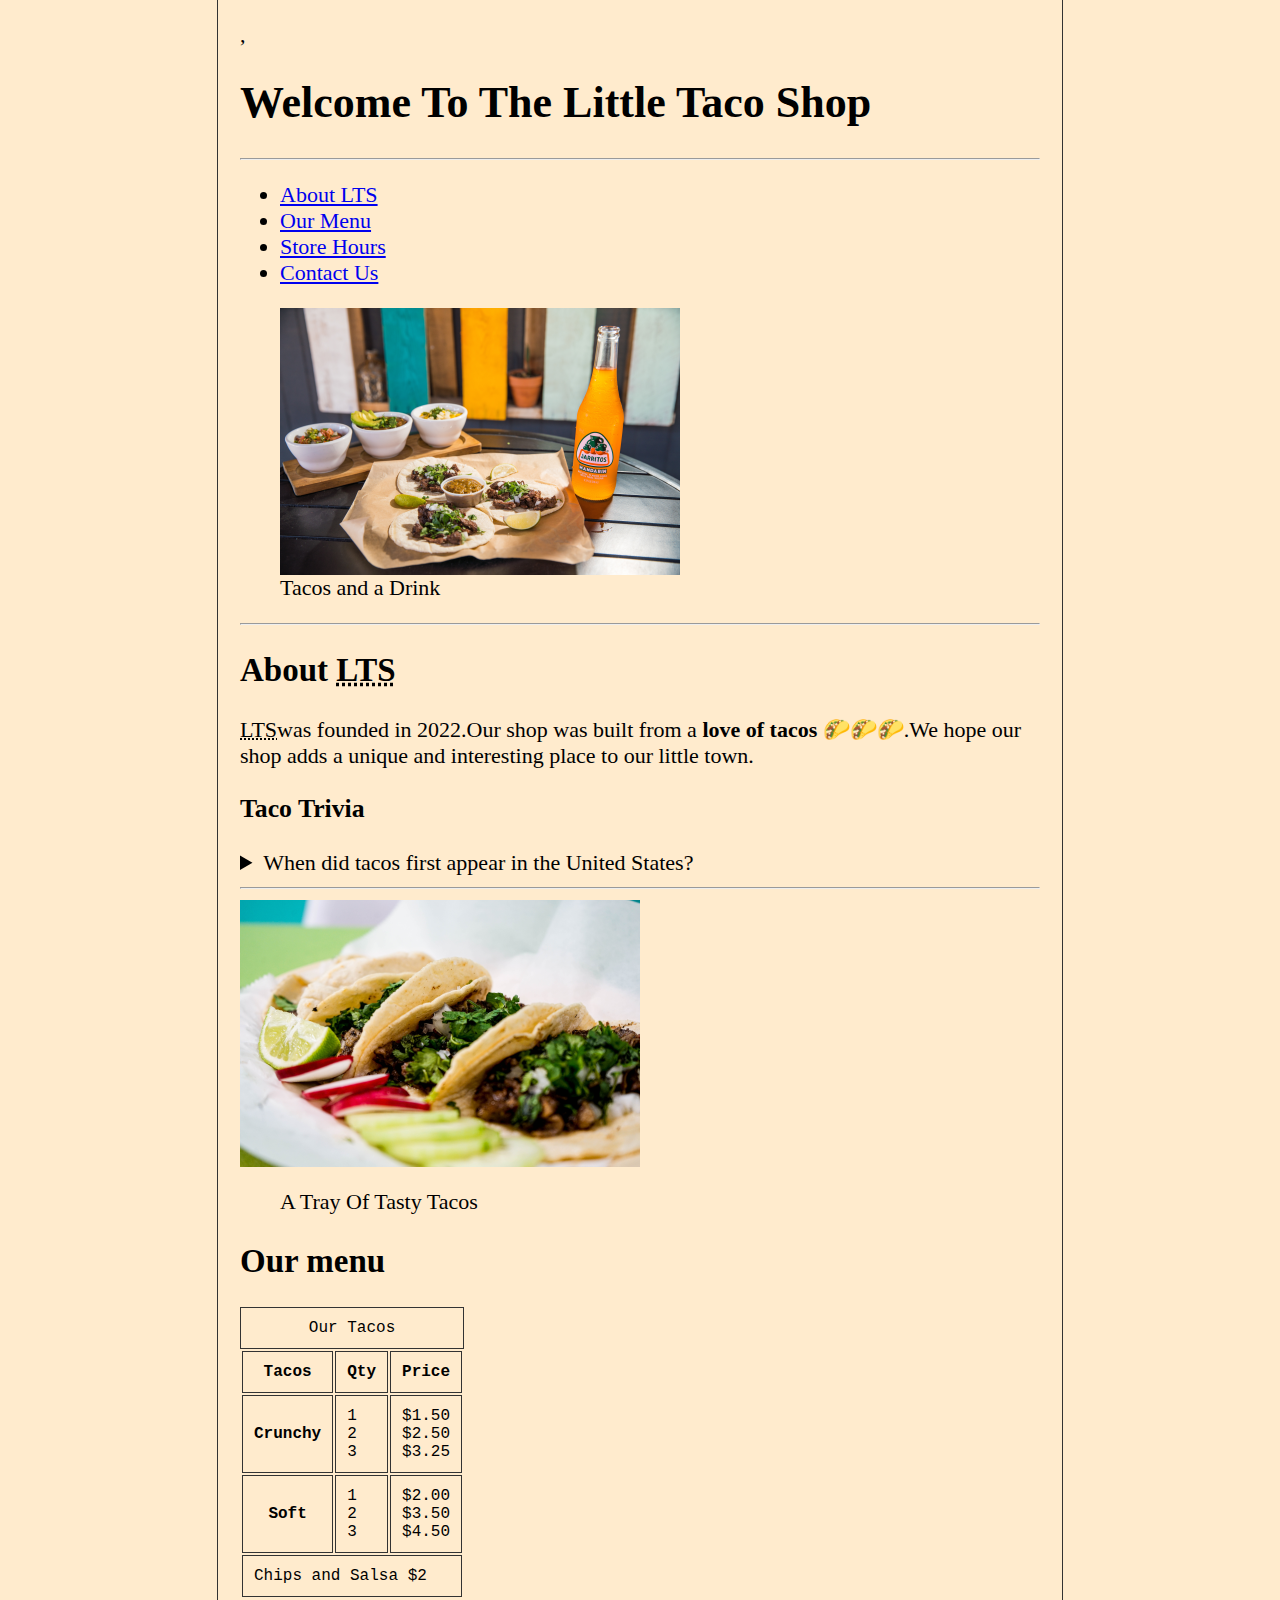
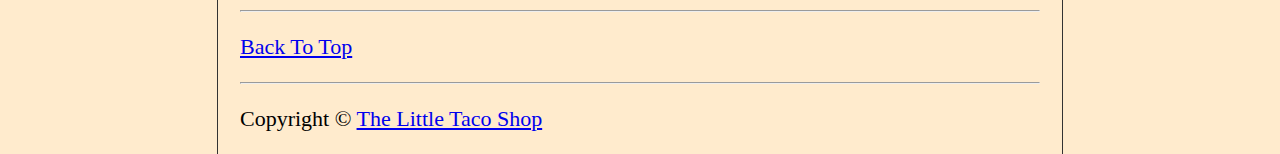
<file: index.html>
,<!DOCTYPE html>
<html lang="en">
    <head>
        <meta charset="UTF-8">
        <meta name= "author" content="Adekunle olamilekan">
        <meta name="description" content="This page contains every details about The Little Taco Shop.">
        <title>The Little Taco Shop</title>
        <link rel="icon" href="download.jpg" type="image/x-icon">
        <link rel="stylesheet" href="/css/style.css" type="text/css">
    </head>

    <body>
        <header>
            <h1>Welcome To The Little Taco Shop</h1>

            <hr>

            <nav aria-label="primary-navigation">
                <ul>
                    <li>
                        <a href="#about">About <abbr title="The Little Taco Shop"> LTS</abbr></a>
                    </li>
                    <li>
                        <a href="#menu">Our Menu</a>
                    </li>
                    <li>
                        <a href="hours.html">Store Hours</a>
                    </li>
                    <li>
                        <a href="contact.html">Contact Us</a>
                    </li>
                </ul>
            </nav>
            <figure>
            <img src="img/tacos_and_drink_400x267.png" alt="Tacos and a Drink" title="Tacos and a Drink" width="400" height="267">
               <figcaption>Tacos and a Drink</figcaption>
            </figure>
        </header>
        <hr>

        <main>
            <article id="about">
                <h2>About <abbr title="The Little Tacos Shop">LTS</abbr></h2>
                <P><abbr title="The Little Tacos Shop">LTS</abbr>was founded in <time datetime="2022">2022</time>.Our shop was built from a <strong>love of tacos 🌮🌮🌮</strong>.We hope our shop adds a unique and interesting place to our little town. 
                </P>
                <aside>
                    <h3>Taco Trivia</h3>
                <details>
                        <summary>
                            When did tacos first appear in the United States?
                        </summary>
                    <p>
                       Jeffrey M. Pilcher,taco historian and professor of the history at the University of Minnesota,says the earliest mentioned of tacos in the United States are in a newspaper from <time datetime="1905">1905</time>.(Source: <cite><a href="https://www.smithsonianmag.com/arts-culture/where-did-taco-come-from-81228162/" target="_blank">smithsonian Magazine</a></cite>)
                    </p>
            </details>
        </aside>
            </article>

                <hr>

          <img src="img/tacos_tray_400x267.png" alt="A Tray Of Tasty Tacos" title="Tacos Tray" width="400" height="267">
          <figure>
            <figcaption>A Tray Of Tasty Tacos</figcaption>
          </figure>
                <article id="Menu">
                    <h2>Our menu</h2>
                    <table>
                        <caption>Our Tacos</caption>
                        <thead>
                        <tr>
                           
                            <th class="col">Tacos</th>
                            <th class="col">Qty</th>
                            <th class="col">Price</th>
                        </tr>
                        </thead>
                        <tbody>
                            <tr>
                                <th class="row">Crunchy</th>
                                <td>
                                    1 <br> 2 <br> 3
                                </td>
                                <td>
                                    $1.50 <br> $2.50 <br> $3.25 
                                </td>
                            </tr>
                            <tr>
                                <th class="row">Soft</th>
                                <td>
                                    1 <br> 2 <br> 3 
                                </td>
                                <td>
                                    $2.00 <br> $3.50 <br> $4.50
                                </td>
                            </tr>
                        </tbody>
                        <tfoot>
                            <tr>
                                <td colspan="3">Chips and Salsa $2</td>
                            </tr>
                        </tfoot>
                    </table>
                </article>
        </main>
                <hr>
        <p>
            <a href="#">Back To Top</a>
        </p>
        <hr>
        <p>
            Copyright &copy; <a href="index.html">The Little Taco Shop</a>
        </p>
        
    </body>
</html>
</file>
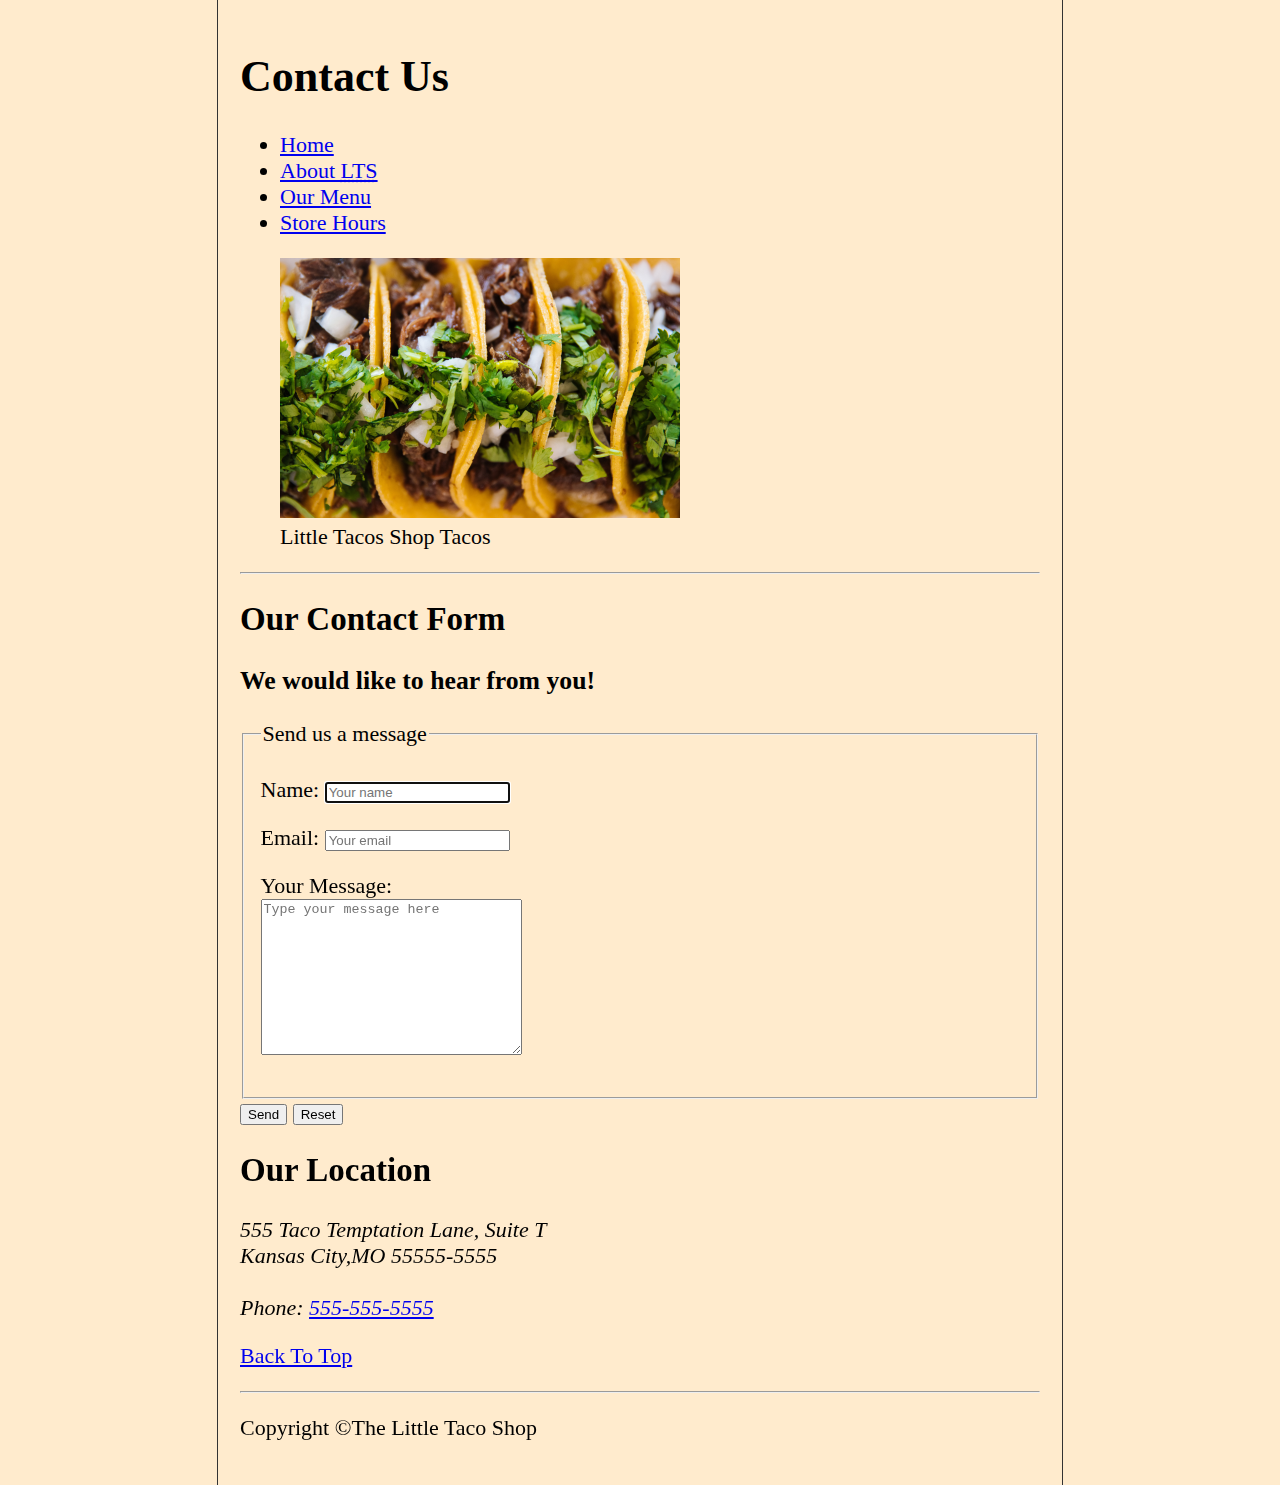
<file: contact.html>
<!DOCTYPE html>
<html lang="en">
  <head>
    <meta charset="UTF-8">
    <meta name="author" content="Adekunle olamilekan">
    <meta
      name="description"
      content="Contact information for The Little Taco Shop.">
    <title>The Little Taco Shop</title>
    <link rel="icon" href="download.jpg" type="image/x-icon">
    <link rel="stylesheet" href="/css/style.css" type="text/css">
  </head>

  <body>
    <header>
      <h1>Contact Us</h1>

      <nav aria-label="primary-navigation">
        <ul>
          <li>
            <a href="/">Home</a>
          </li>
          <li>
            <a href="/#about"
              >About <abbr title="The Little Taco Shop"> LTS</abbr></a
            >
          </li>
          <li>
            <a href="/#menu">Our Menu</a>
          </li>

          <li>
            <a href="hours.html">Store Hours</a>
          </li>
        </ul>
      </nav>
      <figure>
        <img
          src="img/tacos_close_up_400x260.png"
          alt=" Little Tacos Shop Tacos"
          title="Tacos ready to eat"
          width="400"
          height="260">
        <figcaption>Little Tacos Shop Tacos</figcaption>
      </figure>
    </header>
    <hr>
    <main>
        <article id="Contact">
          <h2>Our Contact Form</h2>
          <h3>We would like to hear from you!</h3>

          <form action="https://httpbin.org/get" method="get">
              <fieldset>
                  <legend>Send us a message</legend>
                  <p>
                      <label for="name">Name:</label>
                      <input type="text" name="name" id="name" placeholder="Your name" autocomplete="on" required autofocus>
                  </p>
                  <p>
                        <label for="email">Email:</label>
                        <input type="email" name="email" id="email" placeholder="Your email" autocomplete="on" required> 
                  </p>
                  <p>
                      <label for="message">Your Message:</label>
                      <br>
                      <textarea name="message" id="message" cols="30" rows="10" placeholder="Type your message here" required></textarea>
                  </p>
              </fieldset>
              <button type="submit">Send</button>
              <button type="reset">Reset</button>
          </form>
        </article>
        <section>
            <h2>Our Location</h2>
       <address> 555 Taco Temptation Lane, Suite T <br> Kansas City,MO 55555-5555
            <br>
            <br>
        Phone: <a href="tel:+5555555555">555-555-5555</a>
    </address>
        <p>
            <a href="#">Back To Top</a>
        </p>
        </section>
    </main>
    <hr>
    <footer>
      <p>Copyright &copy;The Little Taco Shop</p>
    </footer>
  </body>
</html>
</file>
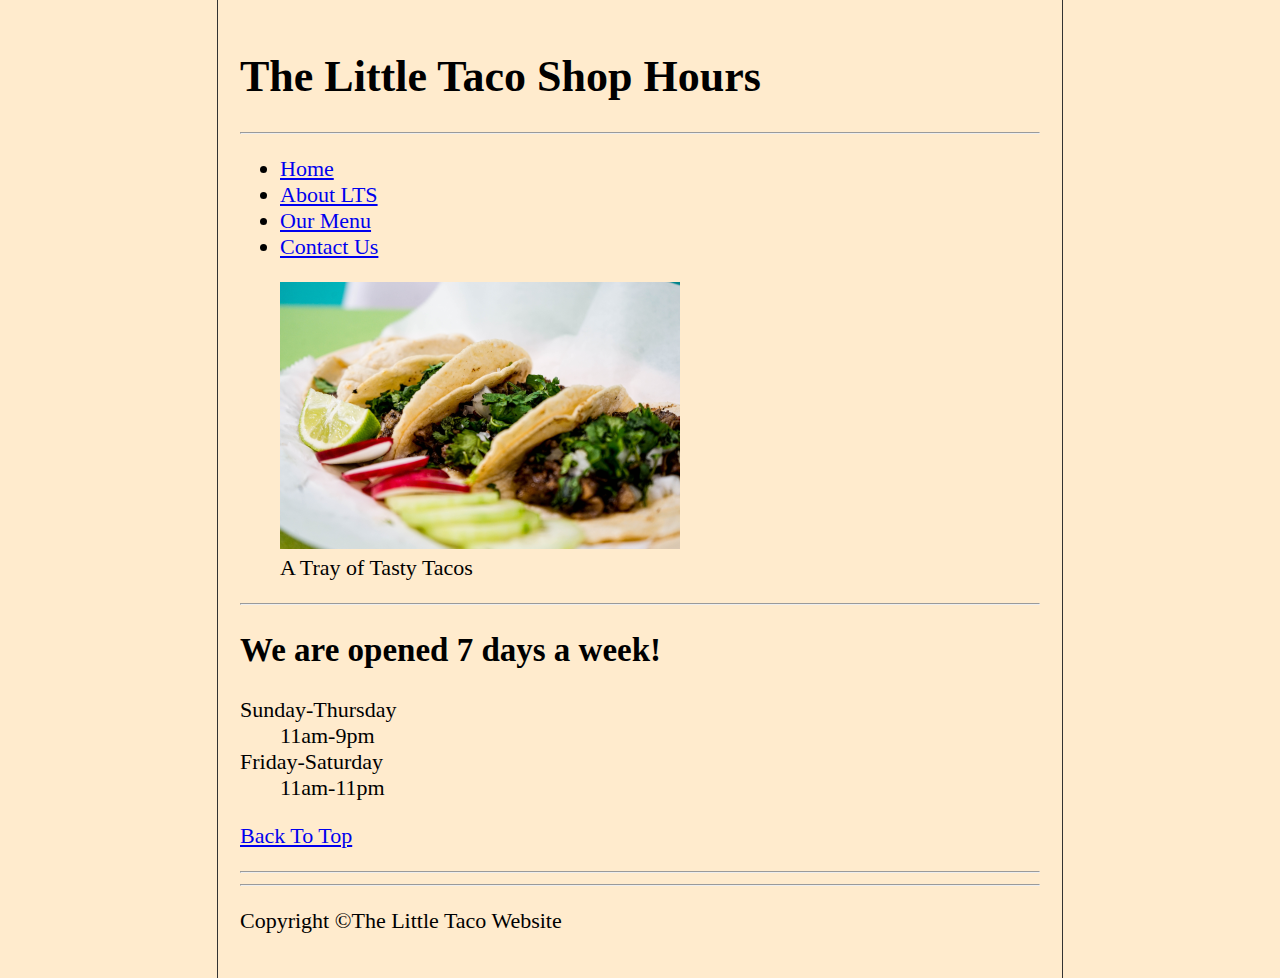
<file: hours.html>
<!DOCTYPE html>
<html lang="en">
    <head>
        <meta charset="UTF-8">
        <meta name= "author" content="Adekunle olamilekan">
        <meta name="description" content="Store Hours fot The Little Taco Shop">
        <title>LTS Hours</title>
        <link rel="icon" href="download.jpg" type="image/x-icon">
        <link rel="stylesheet" href="/css/style.css" type="text/css">
    </head>

    <body>
        <header>
            <h1>The Little Taco Shop Hours</h1>

            <hr>

            <nav aria-label="primary-navigation">
                <ul>
                    <li>
                        <a href="/">Home</a>
                    </li>
                    <li>
                        <a href="/#about">About <abbr title="The Little Taco Shop"> LTS</abbr></a>
                    </li>
                    <li>
                        <a href="/#menu">Our Menu</a>
                    </li>
                    
                    <li>
                        <a href="contact.html">Contact Us</a>
                    </li>
                </ul>
            </nav>
            <figure>
            <img src="img/tacos_tray_400x267.png" alt="Tacos and a Drink" title="Tacos and a Drink" width="400" height="267">
               <figcaption>A Tray of Tasty Tacos</figcaption>
            </figure>
        </header>
        <hr>
        <main>
            <article id="Store">
                <h2>
                    We are opened 7 days a week!
                </h2>
                <dl>
                    <dt>Sunday-Thursday</dt>
                    <dd>11am-9pm</dd>

                    <dt>Friday-Saturday</dt>
                    <dd>11am-11pm</dd>
                </dl>
                </article>
              <p>
                <a href="#">Back To Top</a>
              </p>
                <hr>
            
        </main>
        <hr>
        <footer>
            <p>Copyright &copy;The Little Taco Website</p>
        </footer>
        </body>

        </html>
</file>
<file: css/style.css>
html {
    font-size: 22px;
}

body {
    min-height: 100vh;
    max-width: 800px;
    margin: 0 auto;
    padding: 1rem;
    border-left: 1px solid #333;
    border-right: 1px solid #333;
    background-color: blanchedalmond;
}

th, td, caption {
    border: 1px solid #333;
    font-family: 'Courier New', Courier, monospace;
    border-collapse: separate;
    padding: 0.5rem;    
}
</file>
